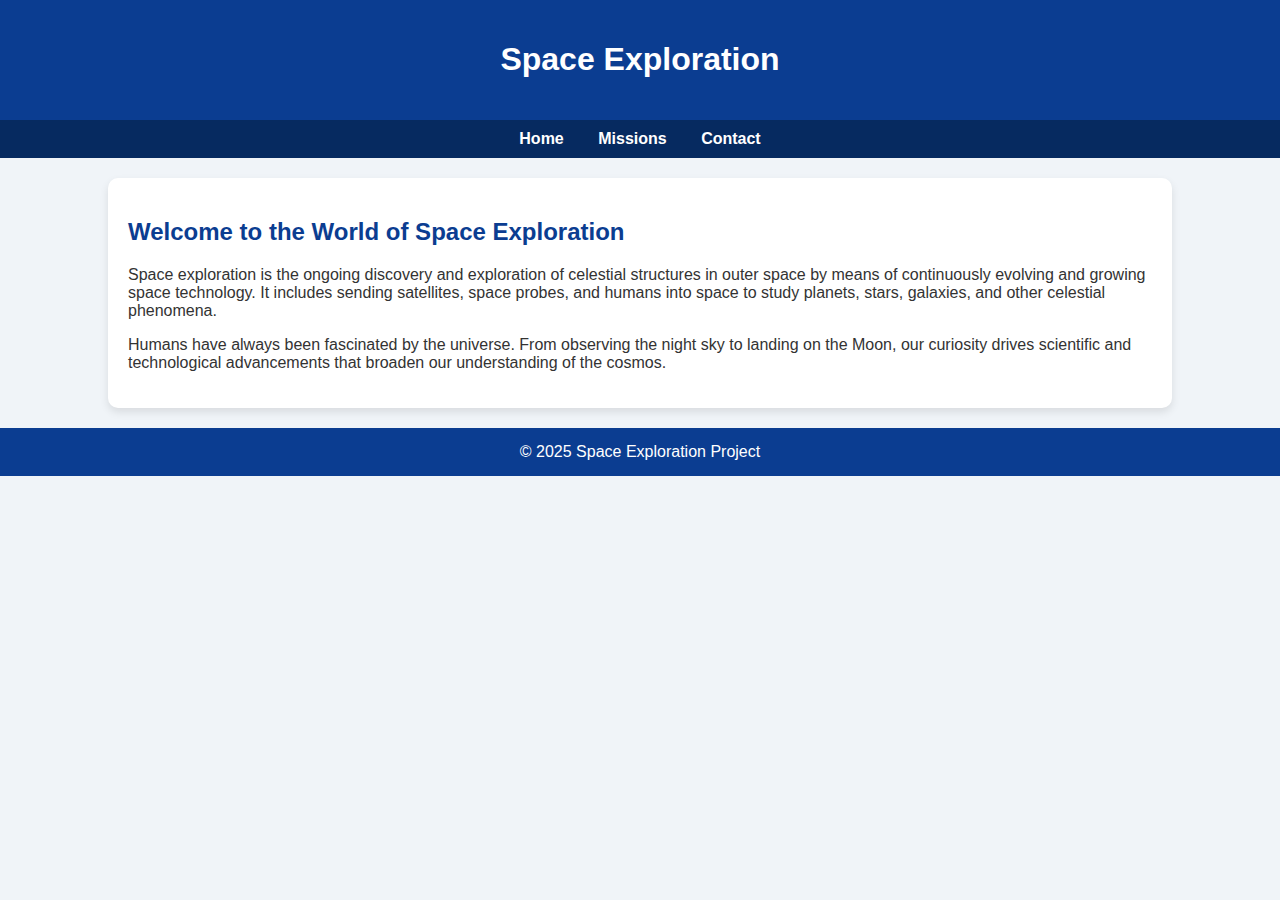
<file: index.html>
<!DOCTYPE html>
<html>

<head>
    <title>Space Exploration</title>
    <link rel="stylesheet" href="style.css">
</head>

<body>

    <header>
        <h1>Space Exploration</h1>
    </header>

    <nav>
        <a href="index.html">Home</a>
        <a href="Mission.html">Missions</a>
        <a href="content.html">Contact</a>
    </nav>

    <div class="container">
        <h2>Welcome to the World of Space Exploration</h2>
        <p>
            Space exploration is the ongoing discovery and exploration of celestial structures in outer space by means of continuously evolving and growing space technology. It includes sending satellites, space probes, and humans into space to study planets, stars,
            galaxies, and other celestial phenomena.
        </p>
        <p>
            Humans have always been fascinated by the universe. From observing the night sky to landing on the Moon, our curiosity drives scientific and technological advancements that broaden our understanding of the cosmos.
        </p>
    </div>

    <footer>
        &copy; 2025 Space Exploration Project
    </footer>

</body>

</html>
</file>
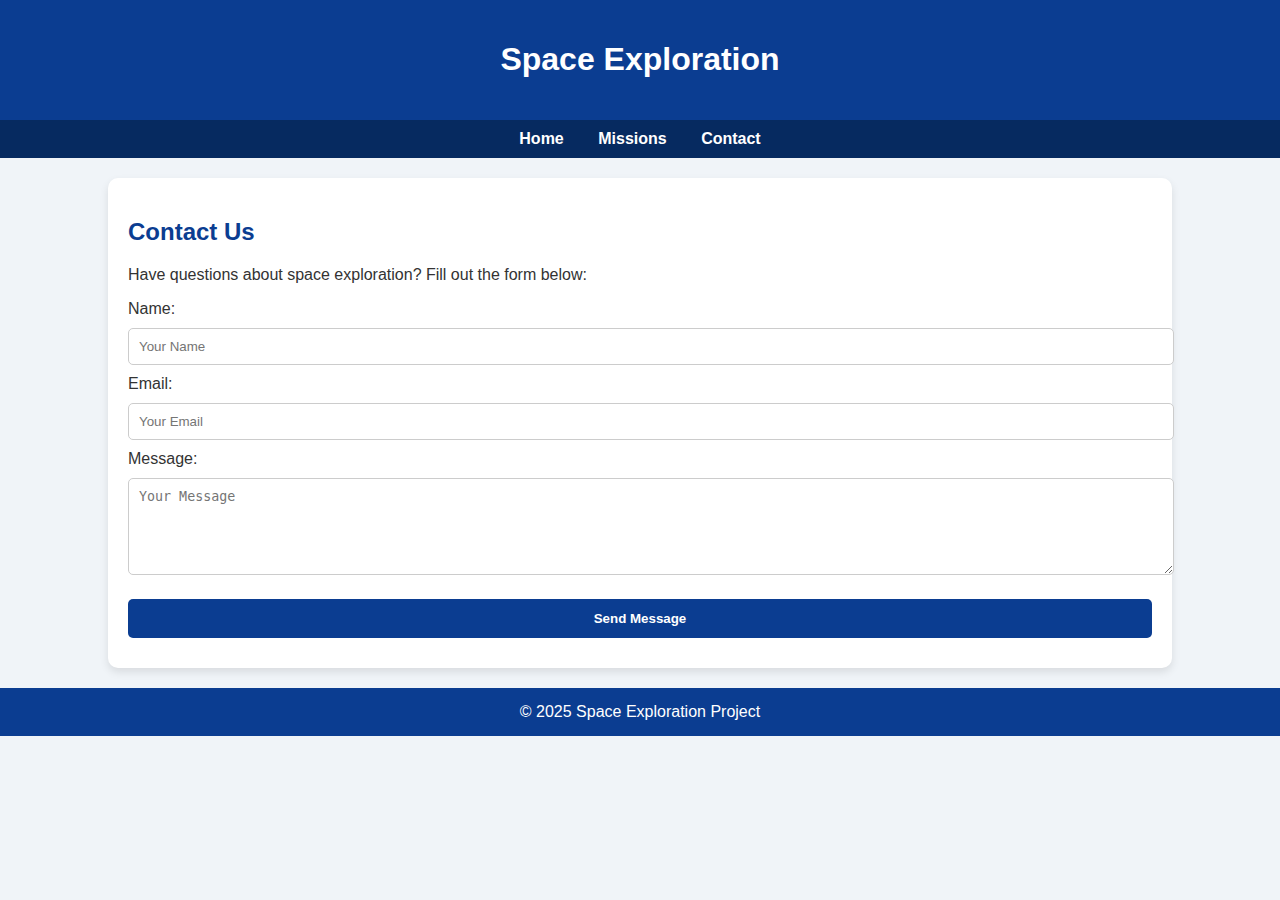
<file: content.html>
<!DOCTYPE html>
<html>

<head>
    <title>Contact Us – Space Exploration</title>
    <link rel="stylesheet" href="style.css">
</head>

<body>

    <header>
        <h1>Space Exploration</h1>
    </header>

    <nav>
        <a href="index.html">Home</a>
        <a href="Mission.html">Missions</a>
        <a href="content.html">Contact</a>
    </nav>

    <div class="container">
        <h2>Contact Us</h2>
        <p>Have questions about space exploration? Fill out the form below:</p>

        <form>
            <label>Name:</label>
            <input type="text" name="name" placeholder="Your Name" required>

            <label>Email:</label>
            <input type="email" name="email" placeholder="Your Email" required>

            <label>Message:</label>
            <textarea name="message" placeholder="Your Message" rows="5" required></textarea>

            <input type="submit" value="Send Message">
        </form>
    </div>

    <footer>
        &copy; 2025 Space Exploration Project
    </footer>

</body>

</html>
</file>
<file: style.css>
/* General Styles */
body {
    font-family: Arial, sans-serif;
    margin: 0;
    padding: 0;
    background-color: #f0f4f8;
    color: #333;
}

header {
    background-color: #0b3d91;
    color: white;
    padding: 20px;
    text-align: center;
}

nav {
    background-color: #062a60;
    padding: 10px;
    text-align: center;
}

nav a {
    color: white;
    margin: 0 15px;
    text-decoration: none;
    font-weight: bold;
}

nav a:hover {
    text-decoration: underline;
}

.container {
    width: 80%;
    margin: 20px auto;
    padding: 20px;
    background-color: white;
    border-radius: 10px;
    box-shadow: 0 4px 8px rgba(0,0,0,0.1);
}

h2 {
    color: #0b3d91;
}

ul {
    line-height: 1.8;
}

form input, form textarea {
    width: 100%;
    padding: 10px;
    margin: 10px 0;
    border: 1px solid #ccc;
    border-radius: 5px;
}

form input[type="submit"] {
    background-color: #0b3d91;
    color: white;
    border: none;
    padding: 12px 20px;
    font-weight: bold;
    cursor: pointer;
}

form input[type="submit"]:hover {
    background-color: #062a60;
}

footer {
    background-color: #0b3d91;
    color: white;
    text-align: center;
    padding: 15px;
    margin-top: 20px;
}
</file>
